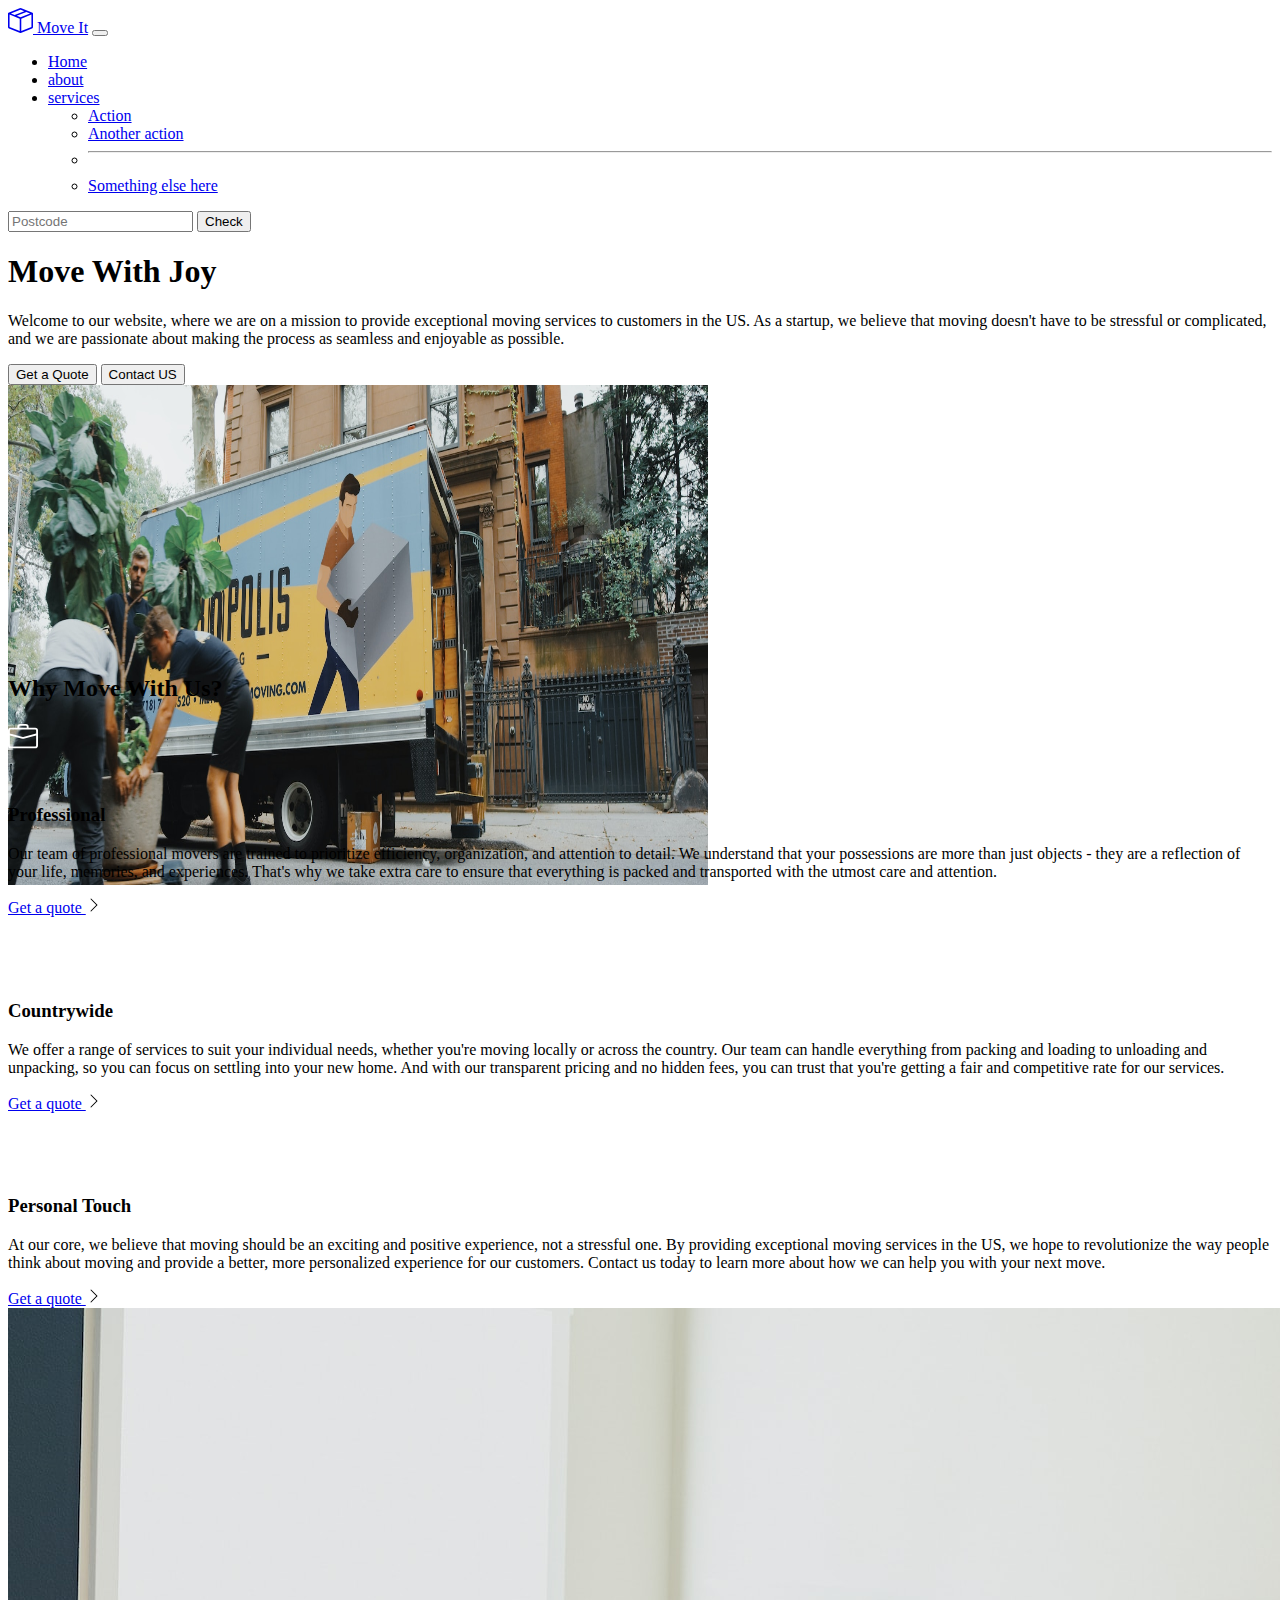
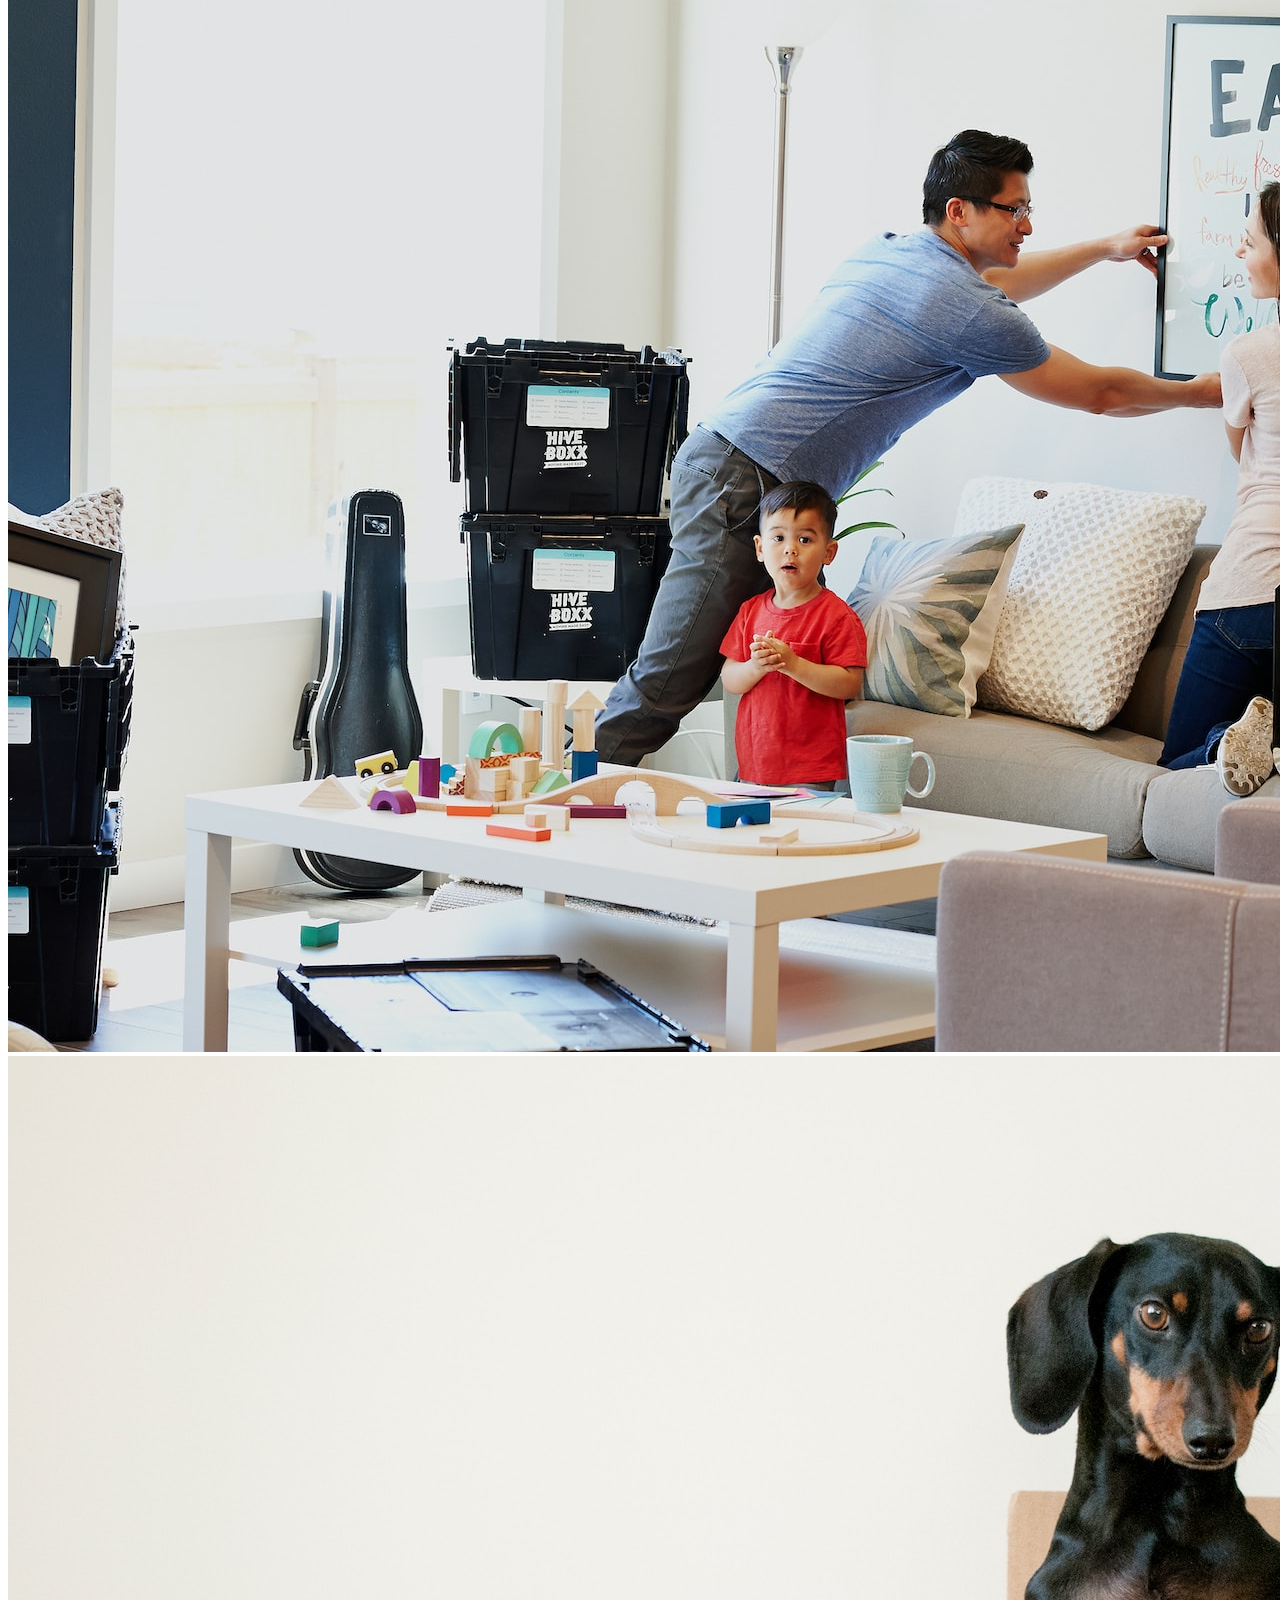
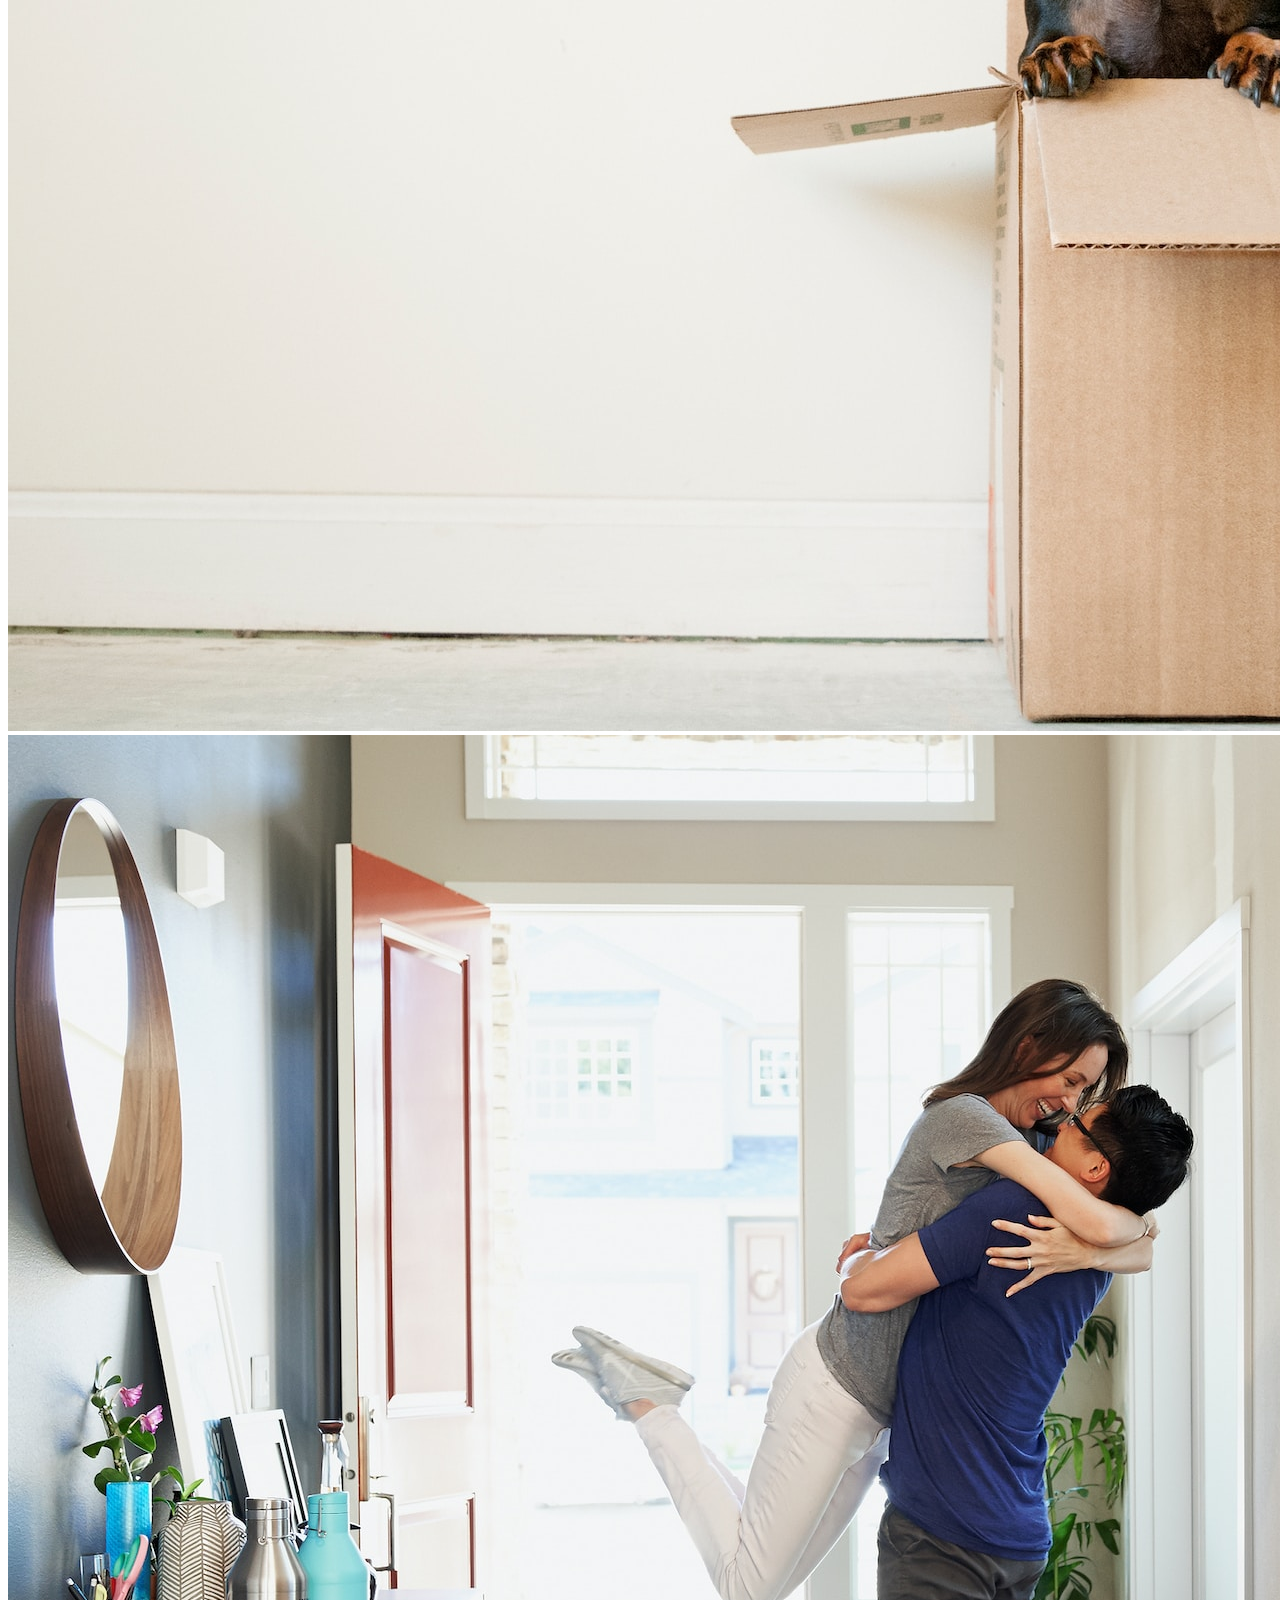
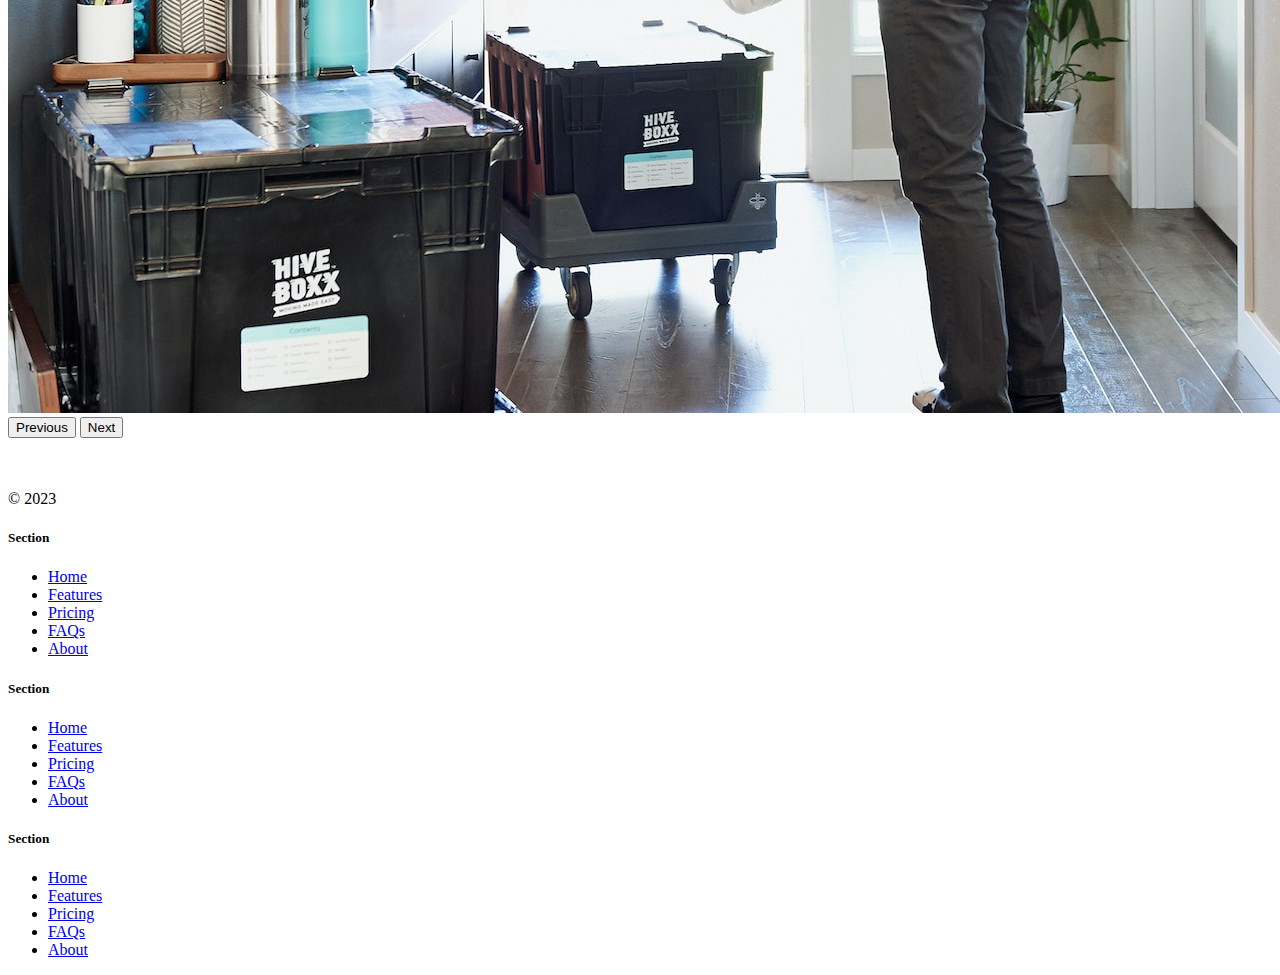
<file: index.html>
<!DOCTYPE html>
<html lang="en" data-bs-theme="dark">

<head>
  <meta charset="UTF-8">
  <meta name="viewport" content="width=device-width, initial-scale=1.0">
  <title>Bootstrap Components</title>
  <link href="https://cdn.jsdelivr.net/npm/bootstrap@5.3.0-alpha2/dist/css/bootstrap.min.css" rel="stylesheet"
    integrity="sha384-aFq/bzH65dt+w6FI2ooMVUpc+21e0SRygnTpmBvdBgSdnuTN7QbdgL+OapgHtvPp" crossorigin="anonymous">
  <style>
.feature-icon {
  width: 4rem;
  height: 4rem;
  border-radius: .75rem;
}
  </style>
</head>

<body>
  <nav class="navbar navbar-expand-lg bg-body-tertiary">
    <div class="container-fluid">
      <a class="navbar-brand" href="#"><svg xmlns="http://www.w3.org/2000/svg" width="25" height="25" fill="currentColor" class="bi bi-box-seam" viewBox="0 0 16 16">
        <path d="M8.186 1.113a.5.5 0 0 0-.372 0L1.846 3.5l2.404.961L10.404 2zm3.564 1.426L5.596 5 8 5.961 14.154 3.5zm3.25 1.7-6.5 2.6v7.922l6.5-2.6V4.24zM7.5 14.762V6.838L1 4.239v7.923zM7.443.184a1.5 1.5 0 0 1 1.114 0l7.129 2.852A.5.5 0 0 1 16 3.5v8.662a1 1 0 0 1-.629.928l-7.185 2.874a.5.5 0 0 1-.372 0L.63 13.09a1 1 0 0 1-.63-.928V3.5a.5.5 0 0 1 .314-.464z"/>
      </svg> Move It</a>
      <button class="navbar-toggler" type="button" data-bs-toggle="collapse" data-bs-target="#navbarSupportedContent" aria-controls="navbarSupportedContent" aria-expanded="false" aria-label="Toggle navigation">
        <span class="navbar-toggler-icon"></span>
      </button>
      <div class="collapse navbar-collapse" id="navbarSupportedContent">
        <ul class="navbar-nav me-auto mb-2 mb-lg-0">
          <li class="nav-item">
            <a class="nav-link active" aria-current="page" href="#">Home</a>
          </li>
          <li class="nav-item">
            <a class="nav-link" href="#">about</a>
          </li>
          <li class="nav-item dropdown">
            <a class="nav-link dropdown-toggle" href="#" role="button" data-bs-toggle="dropdown" aria-expanded="false">
              services
            </a>
            <ul class="dropdown-menu">
              <li><a class="dropdown-item" href="#">Action</a></li>
              <li><a class="dropdown-item" href="#">Another action</a></li>
              <li><hr class="dropdown-divider"></li>
              <li><a class="dropdown-item" href="#">Something else here</a></li>
            </ul>
          </li>
       
        </ul>
        <form class="d-flex" role="search">
          <input class="form-control me-2" type="search" placeholder="Postcode" aria-label="Search">
          <button class="btn btn-outline-success" type="submit">Check</button>
        </form>
      </div>
    </div>
  </nav>
  <div class="px-4 pt-5 my-5 text-center border-bottom">
    <h1 class="display-4 fw-bold text-body-emphasis">Move With Joy</h1>
    <div class="col-lg-6 mx-auto">
      <p class="lead mb-4">Welcome to our website, where we are on a mission to provide 
        exceptional moving services to customers in the US. As a startup, we believe
         that moving doesn't have to be stressful or complicated, and we are 
         passionate about making the process as seamless and
         enjoyable as possible.</p>
      <div class="d-grid gap-2 d-sm-flex justify-content-sm-center mb-5">
        <button type="button" class="btn btn-primary btn-lg px-4 me-sm-3">Get a Quote</button>
        <button type="button" class="btn btn-outline-secondary btn-lg px-4">Contact US</button>
      </div>
    </div>
    <div class="overflow-hidden" style="max-height: 30vh;">
      <div class="container px-5">
        <img src="./moving-van.jpg" class="img-fluid border rounded-3 shadow-lg mb-4" alt="Example image" width="700" height="500" loading="lazy">
      </div>
    </div>
  </div>
  <div class="container px-4 py-5" id="featured-3">
    <h2 class="pb-2 border-bottom">Why Move With Us?</h2>
    <div class="row g-4 py-5 row-cols-1 row-cols-lg-3">
      <div class="feature col">
        <div class="feature-icon d-inline-flex align-items-center justify-content-center text-bg-primary bg-gradient fs-2 mb-3">
         <img src="./briefcase.svg" alt="briefcase"  height="30">
        </div>
        <h3 class="fs-2 text-body-emphasis">Professional</h3>
        <p>Our team of professional movers are trained to prioritize efficiency, organization, and attention to detail. We understand that your possessions are more than just objects - they are a reflection of your life, 
          memories, and experiences. That's why we take extra care to ensure that everything is packed and transported with the utmost care and attention.
         </p>
        <a href="#" class="icon-link">
          Get a quote
         <img src="./chevron-right.svg" alt="chevron-right">
        </a>
      </div>
      <div class="feature col">
        <div class="feature-icon d-inline-flex align-items-center justify-content-center text-bg-primary bg-gradient fs-2 mb-3">
         <img src="./bus-front.svg" alt="bus-front" height="30">
        </div>
        <h3 class="fs-2 text-body-emphasis">Countrywide</h3>
        <p>We offer a range of services to suit your individual needs, whether you're moving locally or across the country. Our team can handle everything from packing and loading to unloading and unpacking, so you can focus on settling into your new home. And with our transparent pricing and no hidden fees, you can trust that you're getting a fair and competitive rate for our services.
          </p>
        <a href="#" class="icon-link">
          Get a quote
          <img src="./chevron-right.svg" alt=" chevron-right">
        </a>
      </div>
      <div class="feature col">
        <div class="feature-icon d-inline-flex align-items-center justify-content-center text-bg-primary bg-gradient fs-2 mb-3">
         <img src="./chat-square-heart.svg" alt="chat-square-heart" height="30">
        </div>
        <h3 class="fs-2 text-body-emphasis">Personal Touch</h3>
        <p>At our core, we believe that moving should be an exciting and positive experience, not a stressful one. By providing exceptional moving services in the US, we hope to revolutionize the way people think about moving and provide a better, more personalized experience for our customers. Contact us today to learn more about how we can help you with your next move.
         </p>
        <a href="#" class="icon-link">
          Get a quote
          <img src="./chevron-right.svg" alt="chevron-right">
        </a>
      </div>
    </div>
  </div>

  <!-- carousel-control-next -->
  <div class="container">
  <div id="carouselExample" class="carousel slide">
    <div class="carousel-inner">
      <div class="carousel-item active">
        <img src="./family.jpg" class="d-block w-100" alt="family">
      </div>
      <div class="carousel-item">
        <img src="./dog.jpg" class="d-block w-100" alt="dog">
      </div>
      <div class="carousel-item">
        <img src="./couple.jpg" class="d-block w-100" alt="couple">
      </div>
    </div>
    <button class="carousel-control-prev" type="button" data-bs-target="#carouselExample" data-bs-slide="prev">
      <span class="carousel-control-prev-icon" aria-hidden="true"></span>
      <span class="visually-hidden">Previous</span>
    </button>
    <button class="carousel-control-next" type="button" data-bs-target="#carouselExample" data-bs-slide="next">
      <span class="carousel-control-next-icon" aria-hidden="true"></span>
      <span class="visually-hidden">Next</span>
    </button>
  </div>
</div>

<!-- footer -->
<div class="container">
<footer class="row row-cols-1 row-cols-sm-2 row-cols-md-5 py-5 my-5 border-top">
  <div class="col mb-3">
    <a href="/" class="d-flex align-items-center mb-3 link-body-emphasis text-decoration-none">
      <svg class="bi me-2" width="40" height="32"><use xlink:href="#bootstrap"></use></svg>
    </a>
    <p class="text-body-secondary">© 2023</p>
  </div>

  <div class="col mb-3">

  </div>

  <div class="col mb-3">
    <h5>Section</h5>
    <ul class="nav flex-column">
      <li class="nav-item mb-2"><a href="#" class="nav-link p-0 text-body-secondary">Home</a></li>
      <li class="nav-item mb-2"><a href="#" class="nav-link p-0 text-body-secondary">Features</a></li>
      <li class="nav-item mb-2"><a href="#" class="nav-link p-0 text-body-secondary">Pricing</a></li>
      <li class="nav-item mb-2"><a href="#" class="nav-link p-0 text-body-secondary">FAQs</a></li>
      <li class="nav-item mb-2"><a href="#" class="nav-link p-0 text-body-secondary">About</a></li>
    </ul>
  </div>

  <div class="col mb-3">
    <h5>Section</h5>
    <ul class="nav flex-column">
      <li class="nav-item mb-2"><a href="#" class="nav-link p-0 text-body-secondary">Home</a></li>
      <li class="nav-item mb-2"><a href="#" class="nav-link p-0 text-body-secondary">Features</a></li>
      <li class="nav-item mb-2"><a href="#" class="nav-link p-0 text-body-secondary">Pricing</a></li>
      <li class="nav-item mb-2"><a href="#" class="nav-link p-0 text-body-secondary">FAQs</a></li>
      <li class="nav-item mb-2"><a href="#" class="nav-link p-0 text-body-secondary">About</a></li>
    </ul>
  </div>

  <div class="col mb-3">
    <h5>Section</h5>
    <ul class="nav flex-column">
      <li class="nav-item mb-2"><a href="#" class="nav-link p-0 text-body-secondary">Home</a></li>
      <li class="nav-item mb-2"><a href="#" class="nav-link p-0 text-body-secondary">Features</a></li>
      <li class="nav-item mb-2"><a href="#" class="nav-link p-0 text-body-secondary">Pricing</a></li>
      <li class="nav-item mb-2"><a href="#" class="nav-link p-0 text-body-secondary">FAQs</a></li>
      <li class="nav-item mb-2"><a href="#" class="nav-link p-0 text-body-secondary">About</a></li>
    </ul>
  </div>
</footer>
</div>
</body>
<script src="https://cdn.jsdelivr.net/npm/@popperjs/core@2.11.8/dist/umd/popper.min.js" integrity="sha384-I7E8VVD/ismYTF4hNIPjVp/Zjvgyol6VFvRkX/vR+Vc4jQkC+hVqc2pM8ODewa9r" crossorigin="anonymous"></script>
<script src="https://cdn.jsdelivr.net/npm/bootstrap@5.3.2/dist/js/bootstrap.min.js" integrity="sha384-BBtl+eGJRgqQAUMxJ7pMwbEyER4l1g+O15P+16Ep7Q9Q+zqX6gSbd85u4mG4QzX+" crossorigin="anonymous"></script>
</html>
</file>
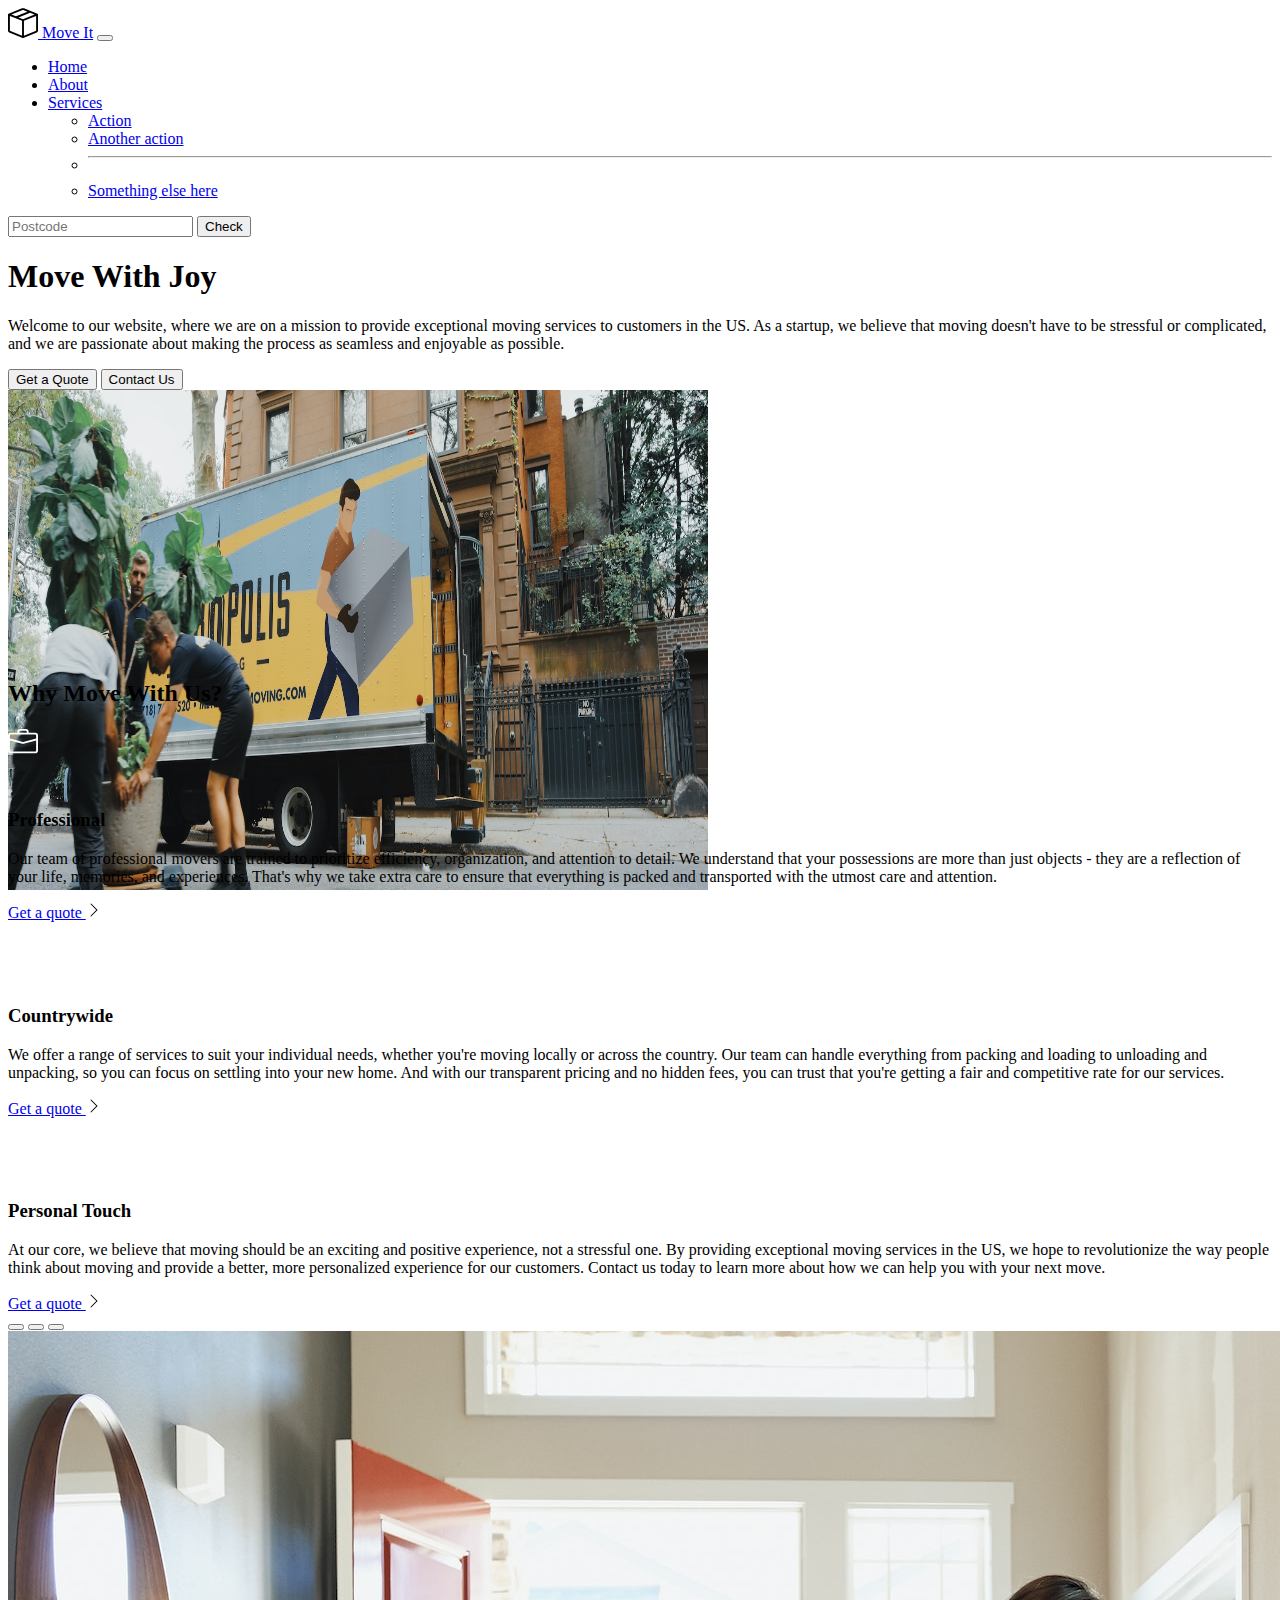
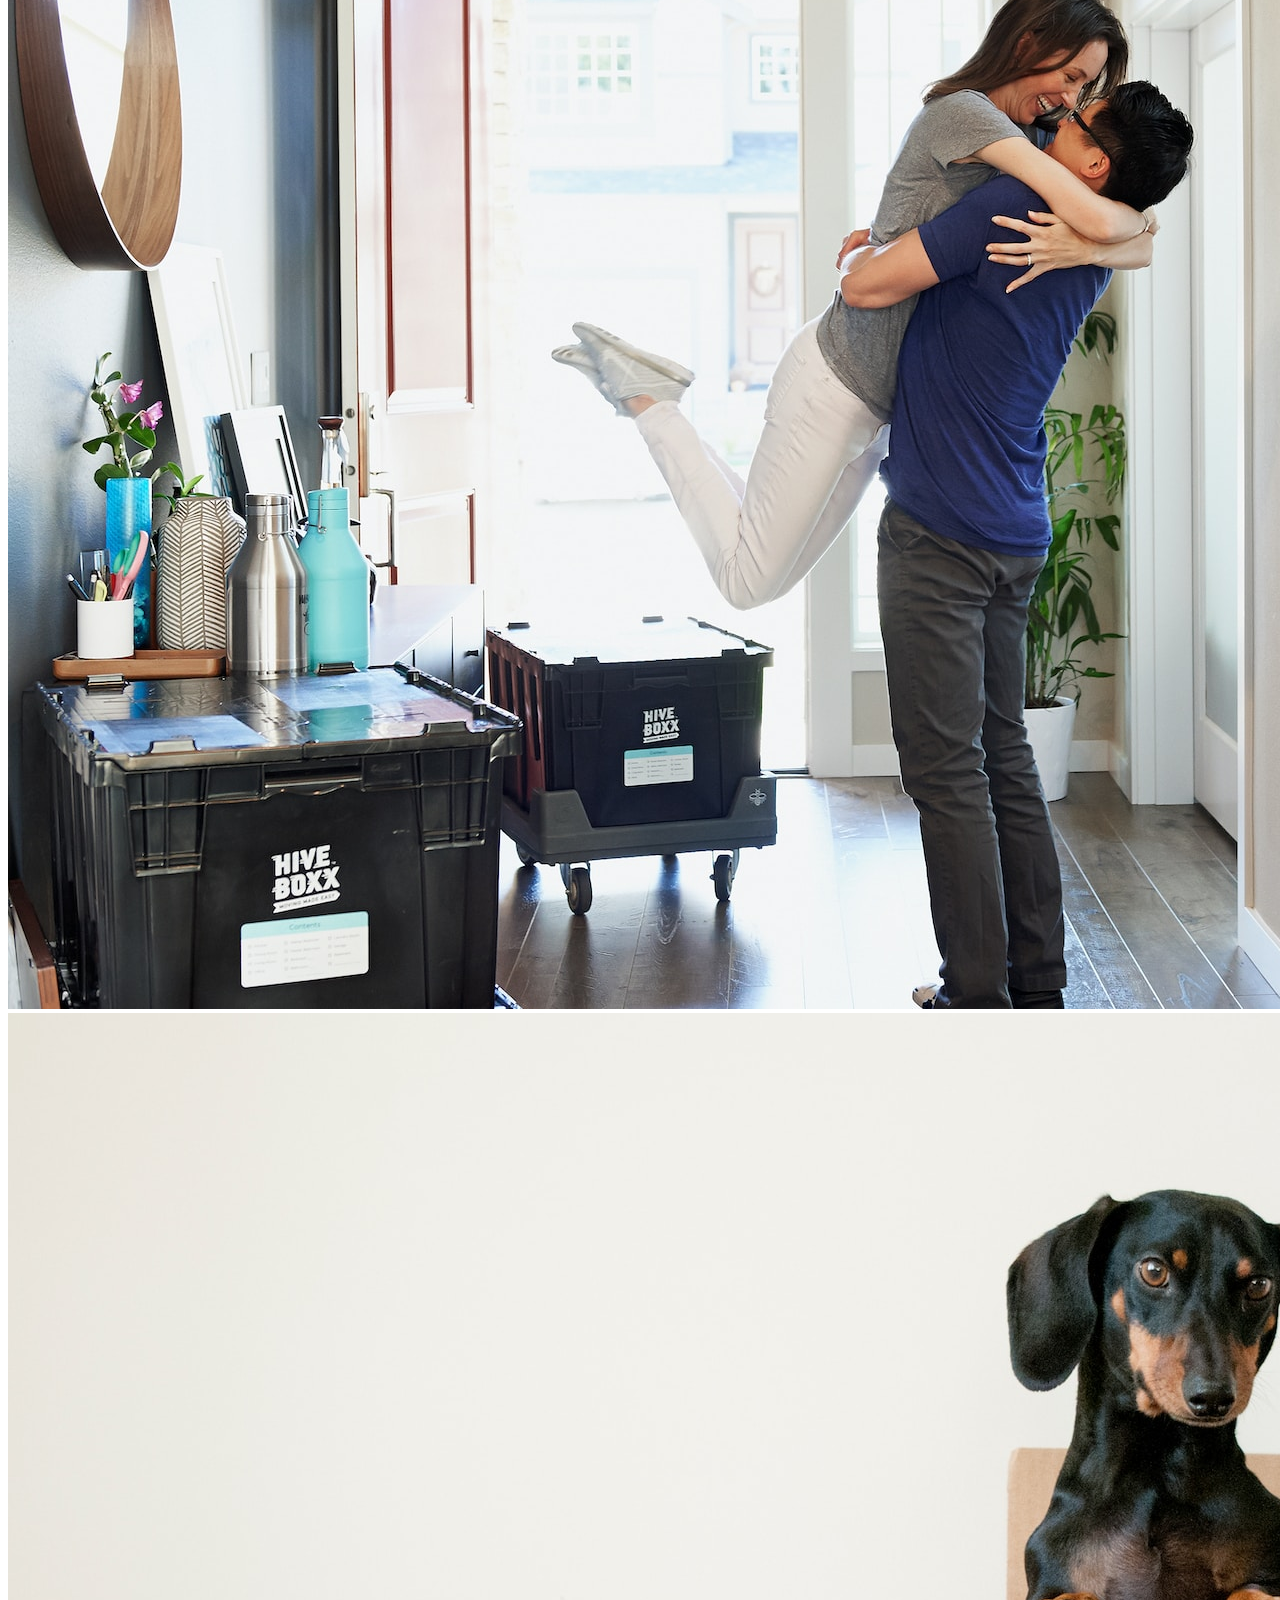
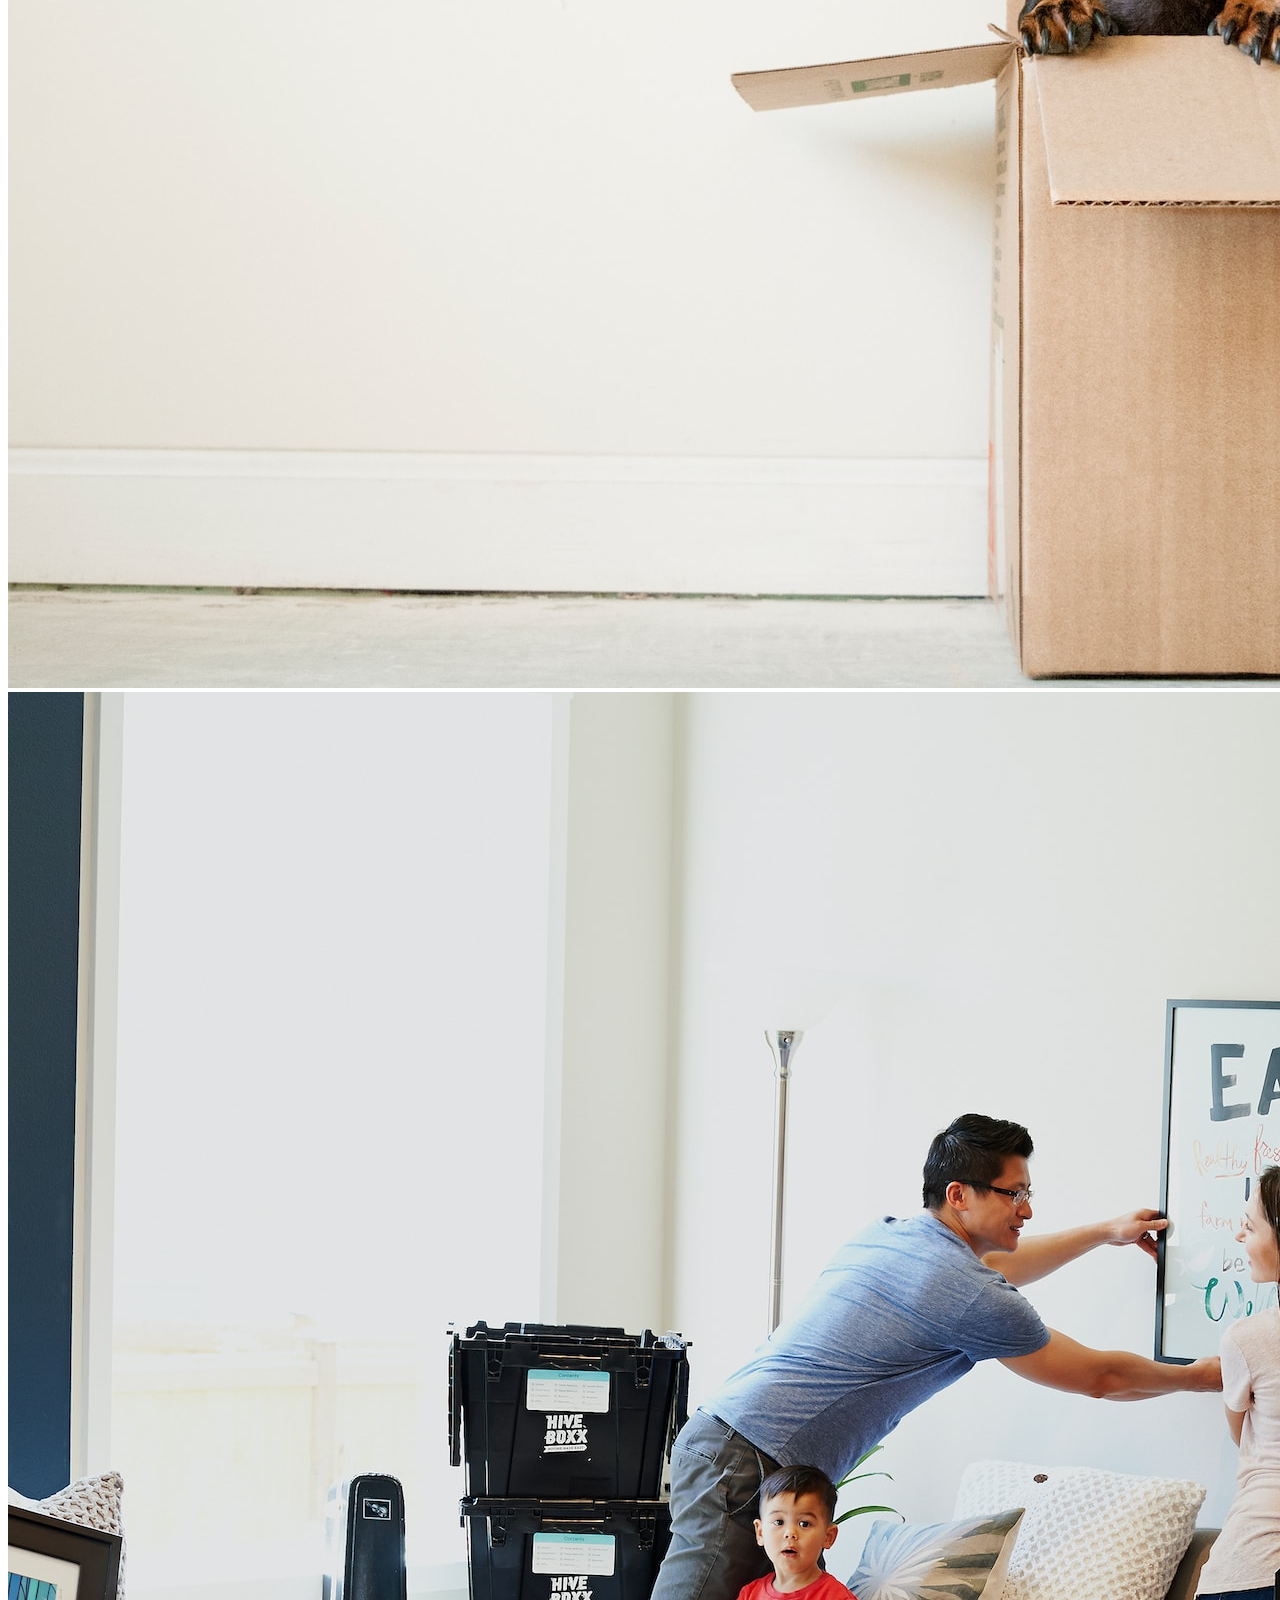
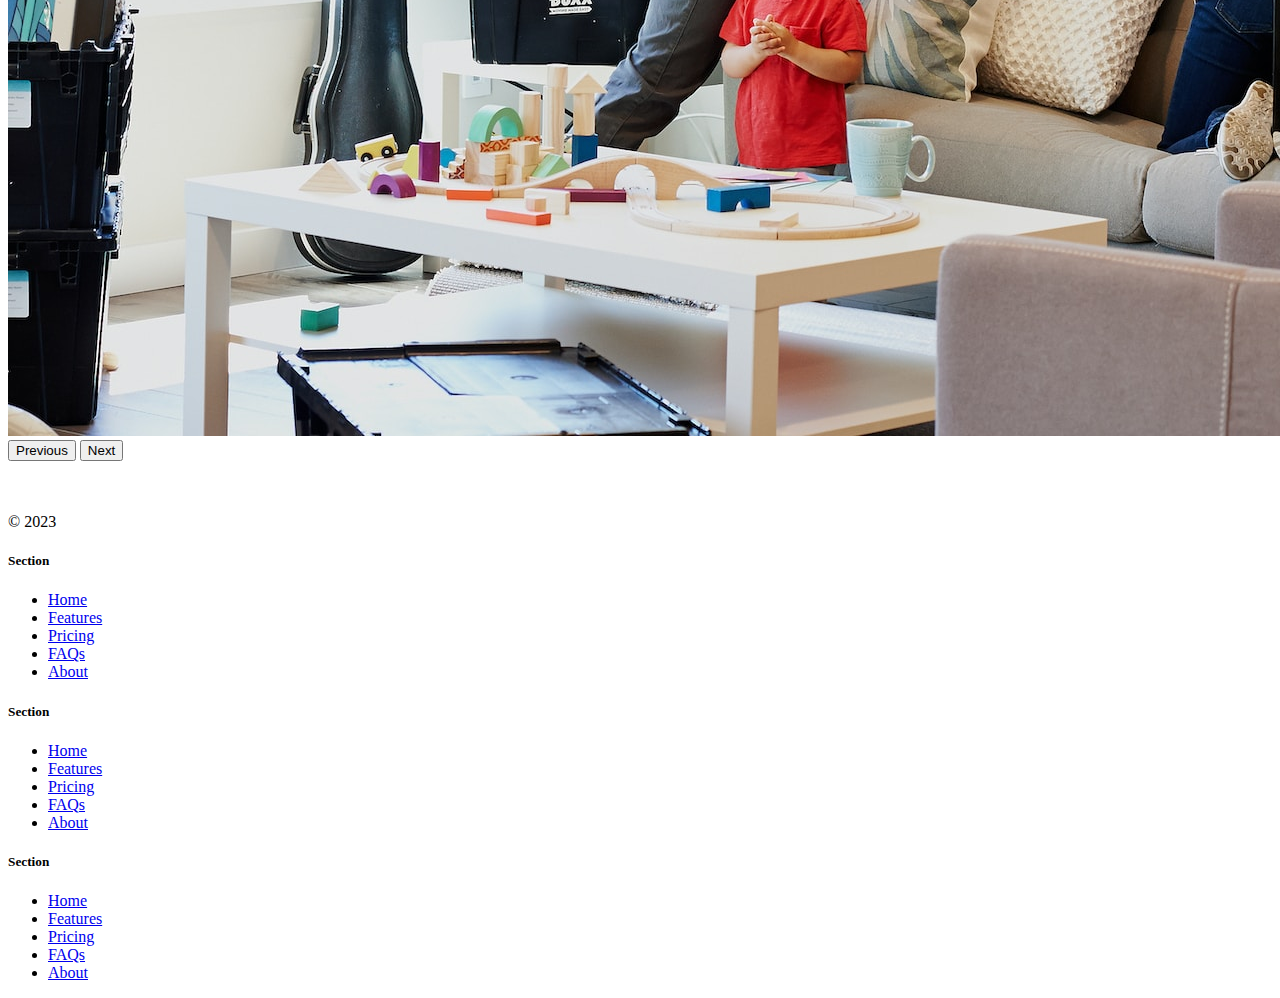
<file: solution.html>
<!DOCTYPE html>
<html lang="en">

<head>
  <meta charset="UTF-8">
  <meta name="viewport" content="width=device-width, initial-scale=1.0">
  <title>Bootstrap Components</title>
  <link href="https://cdn.jsdelivr.net/npm/bootstrap@5.3.0-alpha2/dist/css/bootstrap.min.css" rel="stylesheet"
    integrity="sha384-aFq/bzH65dt+w6FI2ooMVUpc+21e0SRygnTpmBvdBgSdnuTN7QbdgL+OapgHtvPp" crossorigin="anonymous">
  <style>
    .feature-icon {
      width: 4rem;
      height: 4rem;
      border-radius: 0.75rem;
    }
  </style>
</head>

<body>

  <nav class="navbar navbar-expand-lg bg-body-tertiary">
    <div class="container-fluid">
      <a class="navbar-brand" href="#"><img src="./box-seam.svg" alt="moveit brand icon" height="30"> Move It</a>
      <button class="navbar-toggler" type="button" data-bs-toggle="collapse" data-bs-target="#navbarSupportedContent"
        aria-controls="navbarSupportedContent" aria-expanded="false" aria-label="Toggle navigation">
        <span class="navbar-toggler-icon"></span>
      </button>
      <div class="collapse navbar-collapse" id="navbarSupportedContent">
        <ul class="navbar-nav me-auto mb-2 mb-lg-0">
          <li class="nav-item">
            <a class="nav-link active" aria-current="page" href="#">Home</a>
          </li>
          <li class="nav-item">
            <a class="nav-link" href="#">About</a>
          </li>
          <li class="nav-item dropdown">
            <a class="nav-link dropdown-toggle" href="#" role="button" data-bs-toggle="dropdown" aria-expanded="false">
              Services
            </a>
            <ul class="dropdown-menu">
              <li><a class="dropdown-item" href="#">Action</a></li>
              <li><a class="dropdown-item" href="#">Another action</a></li>
              <li>
                <hr class="dropdown-divider">
              </li>
              <li><a class="dropdown-item" href="#">Something else here</a></li>
            </ul>
          </li>
        </ul>
        <form class="d-flex" role="search">
          <input class="form-control me-2" type="search" placeholder="Postcode" aria-label="Search">
          <button class="btn btn-outline-success" type="submit">Check</button>
        </form>
      </div>
    </div>
  </nav>


  <div class="px-4 pt-5 my-5 text-center border-bottom">
    <h1 class="display-4 fw-bold text-body-emphasis">Move With Joy</h1>
    <div class="col-lg-6 mx-auto">
      <p class="lead mb-4">Welcome to our website, where we are on a mission to provide exceptional moving services to
        customers in the US. As a
        startup, we believe that moving doesn't have to be stressful or complicated, and we are passionate about making
        the
        process as seamless and enjoyable as possible.
      </p>
      <div class="d-grid gap-2 d-sm-flex justify-content-sm-center mb-5">
        <button type="button" class="btn btn-primary btn-lg px-4 me-sm-3">Get a Quote</button>
        <button type="button" class="btn btn-outline-secondary btn-lg px-4">Contact Us</button>
      </div>
    </div>
    <div class="overflow-hidden" style="max-height: 30vh;">
      <div class="container px-5">
        <img src="./moving-van.jpg" class="img-fluid border rounded-3 shadow-lg mb-4" alt="Example image" width="700"
          height="500" loading="lazy">
      </div>
    </div>
  </div>

  <div class="container px-4 py-5" id="featured-3">
    <h2 class="pb-2 border-bottom">Why Move With Us?</h2>
    <div class="row g-4 py-5 row-cols-1 row-cols-lg-3">
      <div class="feature col">
        <div
          class="feature-icon d-inline-flex align-items-center justify-content-center text-bg-primary bg-gradient fs-2 mb-3">
          <img src="./briefcase.svg" alt="briefcase" height="30">
        </div>
        <h3 class="fs-2">Professional</h3>
        <p>Our team of professional movers are trained to prioritize efficiency, organization, and attention to detail.
          We
          understand that your possessions are more than just objects - they are a reflection of your life, memories,
          and
          experiences. That's why we take extra care to ensure that everything is packed and transported with the utmost
          care and
          attention.</p>
        <a href="#" class="icon-link">
          Get a quote
          <img src="./chevron-right.svg" alt="chevron-right">
        </a>
      </div>
      <div class="feature col">
        <div
          class="feature-icon d-inline-flex align-items-center justify-content-center text-bg-primary bg-gradient fs-2 mb-3">
          <img src="./bus-front.svg" alt="bus-front" height="30">
        </div>
        <h3 class="fs-2">Countrywide</h3>
        <p>We offer a range of services to suit your individual needs, whether you're moving locally or across the
          country. Our
          team can handle everything from packing and loading to unloading and unpacking, so you can focus on settling
          into your
          new home. And with our transparent pricing and no hidden fees, you can trust that you're getting a fair and
          competitive
          rate for our services.</p>
        <a href="#" class="icon-link">
          Get a quote
          <img src="./chevron-right.svg" alt="chevron-right">
        </a>
      </div>
      <div class="feature col">
        <div
          class="feature-icon d-inline-flex align-items-center justify-content-center text-bg-primary bg-gradient fs-2 mb-3">
          <img src="./chat-square-heart.svg" alt="chat-square-heart" height="30">
        </div>
        <h3 class="fs-2">Personal Touch</h3>
        <p>At our core, we believe that moving should be an exciting and positive experience, not a stressful one. By
          providing
          exceptional moving services in the US, we hope to revolutionize the way people think about moving and provide
          a better,
          more personalized experience for our customers. Contact us today to learn more about how we can help you with
          your next
          move.</p>
        <a href="#" class="icon-link">
          Get a quote
          <img src="./chevron-right.svg" alt="chevron-right">
        </a>
      </div>
    </div>
  </div>
  <div class="container">
    <div id="carouselExampleIndicators" class="carousel slide">
      <div class="carousel-indicators">
        <button type="button" data-bs-target="#carouselExampleIndicators" data-bs-slide-to="0" class="active"
          aria-current="true" aria-label="Slide 1"></button>
        <button type="button" data-bs-target="#carouselExampleIndicators" data-bs-slide-to="1"
          aria-label="Slide 2"></button>
        <button type="button" data-bs-target="#carouselExampleIndicators" data-bs-slide-to="2"
          aria-label="Slide 3"></button>
      </div>
      <div class="carousel-inner">
        <div class="carousel-item active">
          <img src="./couple.jpg" class="d-block w-100" alt="couple">
        </div>
        <div class="carousel-item">
          <img src="./dog.jpg" class="d-block w-100" alt="dog">
        </div>
        <div class="carousel-item">
          <img src="./family.jpg" class="d-block w-100" alt="family">
        </div>
      </div>
      <button class="carousel-control-prev" type="button" data-bs-target="#carouselExampleIndicators"
        data-bs-slide="prev">
        <span class="carousel-control-prev-icon" aria-hidden="true"></span>
        <span class="visually-hidden">Previous</span>
      </button>
      <button class="carousel-control-next" type="button" data-bs-target="#carouselExampleIndicators"
        data-bs-slide="next">
        <span class="carousel-control-next-icon" aria-hidden="true"></span>
        <span class="visually-hidden">Next</span>
      </button>
    </div>
  </div>

  <div class="container">
    <footer class="row row-cols-1 row-cols-sm-2 row-cols-md-5 py-5 my-5 border-top">
      <div class="col mb-3">
        <a href="/" class="d-flex align-items-center mb-3 link-body-emphasis text-decoration-none">
          <svg class="bi me-2" width="40" height="32">
            <use xlink:href="#bootstrap"></use>
          </svg>
        </a>
        <p class="text-body-secondary">© 2023</p>
      </div>

      <div class="col mb-3">

      </div>

      <div class="col mb-3">
        <h5>Section</h5>
        <ul class="nav flex-column">
          <li class="nav-item mb-2"><a href="#" class="nav-link p-0 text-body-secondary">Home</a></li>
          <li class="nav-item mb-2"><a href="#" class="nav-link p-0 text-body-secondary">Features</a></li>
          <li class="nav-item mb-2"><a href="#" class="nav-link p-0 text-body-secondary">Pricing</a></li>
          <li class="nav-item mb-2"><a href="#" class="nav-link p-0 text-body-secondary">FAQs</a></li>
          <li class="nav-item mb-2"><a href="#" class="nav-link p-0 text-body-secondary">About</a></li>
        </ul>
      </div>

      <div class="col mb-3">
        <h5>Section</h5>
        <ul class="nav flex-column">
          <li class="nav-item mb-2"><a href="#" class="nav-link p-0 text-body-secondary">Home</a></li>
          <li class="nav-item mb-2"><a href="#" class="nav-link p-0 text-body-secondary">Features</a></li>
          <li class="nav-item mb-2"><a href="#" class="nav-link p-0 text-body-secondary">Pricing</a></li>
          <li class="nav-item mb-2"><a href="#" class="nav-link p-0 text-body-secondary">FAQs</a></li>
          <li class="nav-item mb-2"><a href="#" class="nav-link p-0 text-body-secondary">About</a></li>
        </ul>
      </div>

      <div class="col mb-3">
        <h5>Section</h5>
        <ul class="nav flex-column">
          <li class="nav-item mb-2"><a href="#" class="nav-link p-0 text-body-secondary">Home</a></li>
          <li class="nav-item mb-2"><a href="#" class="nav-link p-0 text-body-secondary">Features</a></li>
          <li class="nav-item mb-2"><a href="#" class="nav-link p-0 text-body-secondary">Pricing</a></li>
          <li class="nav-item mb-2"><a href="#" class="nav-link p-0 text-body-secondary">FAQs</a></li>
          <li class="nav-item mb-2"><a href="#" class="nav-link p-0 text-body-secondary">About</a></li>
        </ul>
      </div>
    </footer>
  </div>
  <script src="https://cdn.jsdelivr.net/npm/bootstrap@5.3.0-alpha3/dist/js/bootstrap.bundle.min.js"
    integrity="sha384-ENjdO4Dr2bkBIFxQpeoTz1HIcje39Wm4jDKdf19U8gI4ddQ3GYNS7NTKfAdVQSZe"
    crossorigin="anonymous"></script>
</body>

</html>
</file>
